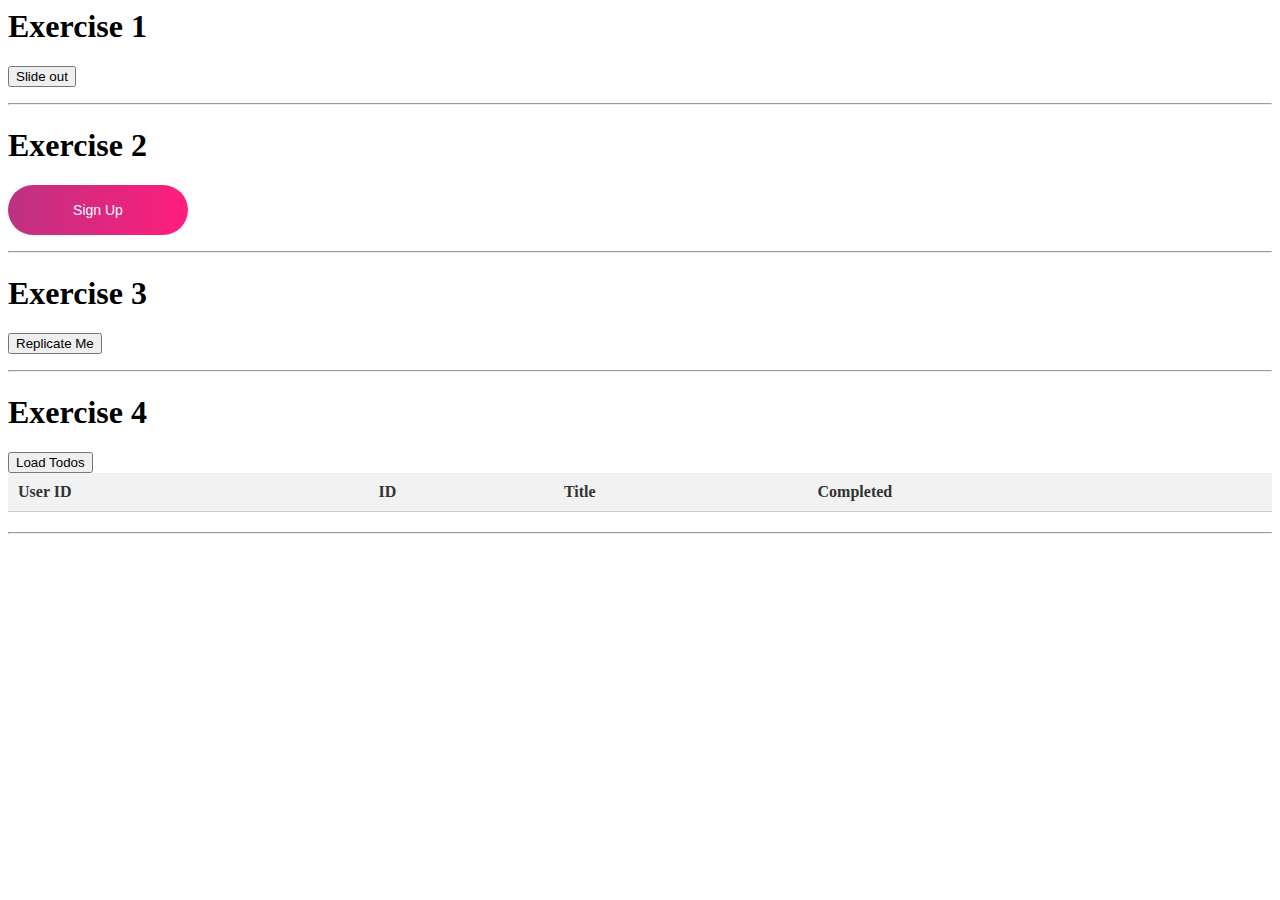
<file: src/index.html>
<html>

<head>
  <meta charset="UTF-8" />
  <link rel="icon" type="image/x-icon" href="favicon.ico">
  <link rel="stylesheet" type="text/css" href="styles.css" />
  <script src="script.js"></script>
</head>

<body>
  <p class="exercise-1">
  <h1>Exercise 1</h1>
  <button id="btn-slide">Slide out</button>
  </p>
  <hr>
  <p class="exercise-2">
  <h1>Exercise 2</h1>
  <button class="sign-up-button">Sign Up</button>
  </p>
  <hr>
  <p class="exercise-3">
  <h1>Exercise 3</h1>
  <button id="btn-replicate">Replicate Me</button>
  <span id="btn-container"></span>
  </p>
  <hr>
  <p class="exercise-4">
  <h1>Exercise 4</h1>
  <button id="btn-load-todos">Load Todos</button>
  <table id="tbl-todo">
    <thead>
      <tr>
        <th>User ID</th>
        <th>ID</th>
        <th>Title</th>
        <th>Completed</th>
      </tr>
    </thead>
    <tbody></tbody>
  </table>
  </p>
  <hr>
</body>

</html>
</file>
<file: src/styles.css>
/* body {
  background: orange;
} */

.sign-up-button {
  background-image: linear-gradient(to right, #bd3281, #ff1d7d);
  color: white;
  padding: 10px 15px;
  width: 180px;
  height: 50px;
  border: none;
  border-radius: 25px;
  cursor: pointer;
  font-size: 14px;
  text-align: center;
  text-decoration: none;
  display: inline-block;
  transition: background-color 0.3s ease;
}

/* Change the background color on hover */
.sign-up-button:hover {
  background-image: linear-gradient(to right, #ff1d7d, #bd3281);
}

/* Table styles */
table {
  width: 100%;
  border-collapse: collapse;
  margin-bottom: 20px;
}

/* Table header styles */
th {
  background-color: #f2f2f2;
  color: #333;
  font-weight: bold;
  padding: 10px;
  text-align: left;
  border-bottom: 1px solid #ccc;
}

/* Table cell styles */
td {
  padding: 10px;
  border-bottom: 1px solid #ccc;
}

/* Alternating row background colors for better readability */
tr:nth-child(even) {
  background-color: #f9f9f9;
}

/* Hover effect for rows */
tr:hover {
  background-color: #e0e0e0;
}

/* Center-align text in specific columns (e.g., ID, User ID) */
td:nth-child(0),
td:nth-child(1) {
  text-align: center;
}

/* Responsive table styles for smaller screens */
@media (max-width: 600px) {
  th, td {
    padding: 5px;
  }
}
</file>
